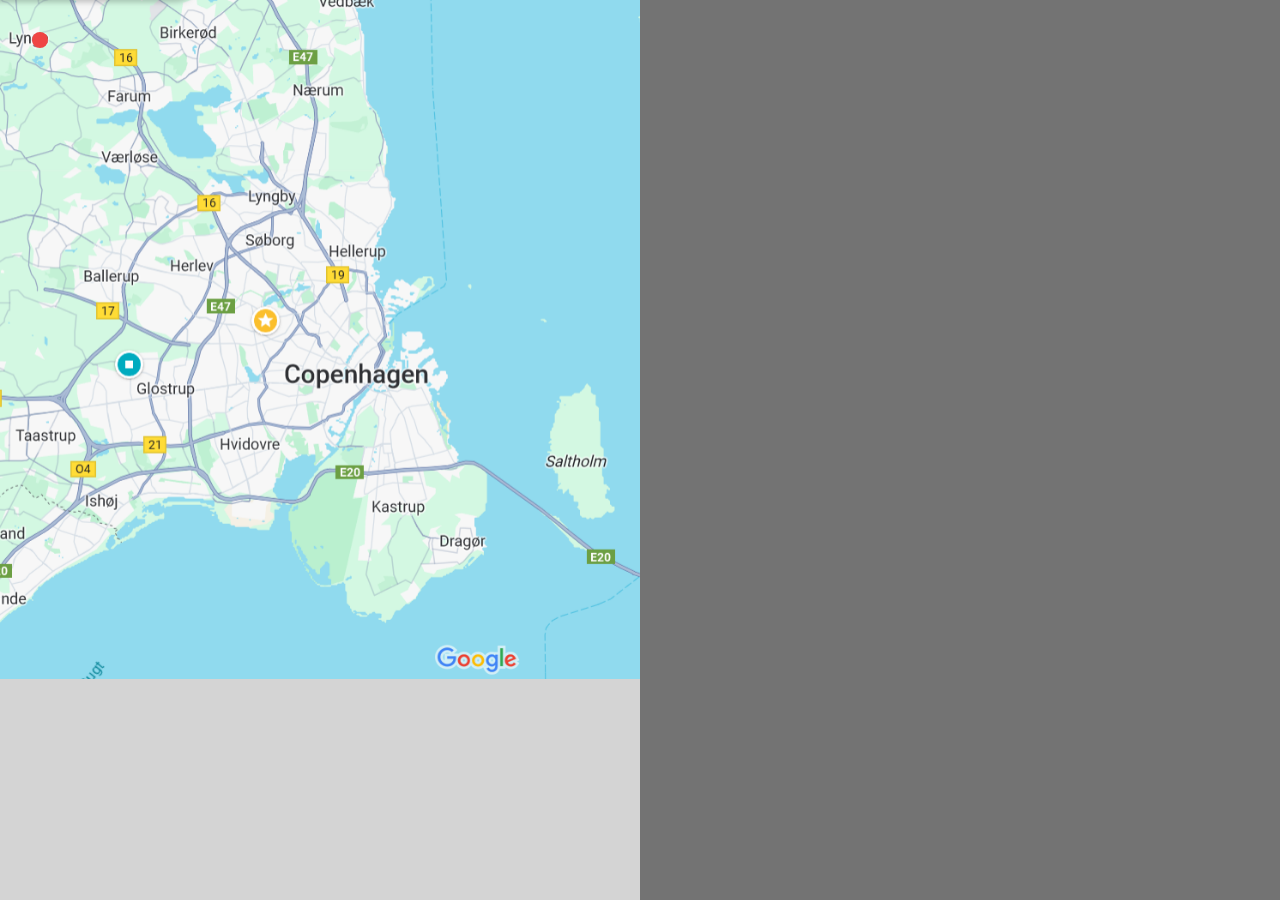
<file: views/index.html>
<!DOCTYPE html>
<html lang="en">
<head>
    <meta charset="UTF-8">
    <meta name="viewport" content="width=device-width, initial-scale=1.0">
    <link rel="stylesheet" href="/app.css">
    <title>Document</title>
    <script src="/mixhtml.js" defer></script>
</head>
<body class="w-full h-screen overflow-hidden">

    <div class="w-full h-full grid grid-cols-[10fr_10fr]">

        <div id="map" class="relative w-full h-full bg-neutral-300">
            <img src="/map.png">
            <button class="crime absolute top-8 left-8"
            mix-get="/crimes/1"
            ></button>
        </div>

        <div id="info" class="w-full h-full bg-neutral-500 overflow-y-scroll">

        </div>


    </div>



    <script>
        const mix_replace_url = "/"
    </script>


</body>
</html>
</file>
<file: app.css>
/*
! tailwindcss v3.4.1 | MIT License | https://tailwindcss.com
*/

/*
1. Prevent padding and border from affecting element width. (https://github.com/mozdevs/cssremedy/issues/4)
2. Allow adding a border to an element by just adding a border-width. (https://github.com/tailwindcss/tailwindcss/pull/116)
*/

*,
::before,
::after {
  box-sizing: border-box;
  /* 1 */
  border-width: 0;
  /* 2 */
  border-style: solid;
  /* 2 */
  border-color: #e5e7eb;
  /* 2 */
}

::before,
::after {
  --tw-content: '';
}

/*
1. Use a consistent sensible line-height in all browsers.
2. Prevent adjustments of font size after orientation changes in iOS.
3. Use a more readable tab size.
4. Use the user's configured `sans` font-family by default.
5. Use the user's configured `sans` font-feature-settings by default.
6. Use the user's configured `sans` font-variation-settings by default.
7. Disable tap highlights on iOS
*/

html,
:host {
  line-height: 1.5;
  /* 1 */
  -webkit-text-size-adjust: 100%;
  /* 2 */
  -moz-tab-size: 4;
  /* 3 */
  -o-tab-size: 4;
     tab-size: 4;
  /* 3 */
  font-family: ui-sans-serif, system-ui, sans-serif, "Apple Color Emoji", "Segoe UI Emoji", "Segoe UI Symbol", "Noto Color Emoji";
  /* 4 */
  font-feature-settings: normal;
  /* 5 */
  font-variation-settings: normal;
  /* 6 */
  -webkit-tap-highlight-color: transparent;
  /* 7 */
}

/*
1. Remove the margin in all browsers.
2. Inherit line-height from `html` so users can set them as a class directly on the `html` element.
*/

body {
  margin: 0;
  /* 1 */
  line-height: inherit;
  /* 2 */
}

/*
1. Add the correct height in Firefox.
2. Correct the inheritance of border color in Firefox. (https://bugzilla.mozilla.org/show_bug.cgi?id=190655)
3. Ensure horizontal rules are visible by default.
*/

hr {
  height: 0;
  /* 1 */
  color: inherit;
  /* 2 */
  border-top-width: 1px;
  /* 3 */
}

/*
Add the correct text decoration in Chrome, Edge, and Safari.
*/

abbr:where([title]) {
  -webkit-text-decoration: underline dotted;
          text-decoration: underline dotted;
}

/*
Remove the default font size and weight for headings.
*/

h1,
h2,
h3,
h4,
h5,
h6 {
  font-size: inherit;
  font-weight: inherit;
}

/*
Reset links to optimize for opt-in styling instead of opt-out.
*/

a {
  color: inherit;
  text-decoration: inherit;
}

/*
Add the correct font weight in Edge and Safari.
*/

b,
strong {
  font-weight: bolder;
}

/*
1. Use the user's configured `mono` font-family by default.
2. Use the user's configured `mono` font-feature-settings by default.
3. Use the user's configured `mono` font-variation-settings by default.
4. Correct the odd `em` font sizing in all browsers.
*/

code,
kbd,
samp,
pre {
  font-family: ui-monospace, SFMono-Regular, Menlo, Monaco, Consolas, "Liberation Mono", "Courier New", monospace;
  /* 1 */
  font-feature-settings: normal;
  /* 2 */
  font-variation-settings: normal;
  /* 3 */
  font-size: 1em;
  /* 4 */
}

/*
Add the correct font size in all browsers.
*/

small {
  font-size: 80%;
}

/*
Prevent `sub` and `sup` elements from affecting the line height in all browsers.
*/

sub,
sup {
  font-size: 75%;
  line-height: 0;
  position: relative;
  vertical-align: baseline;
}

sub {
  bottom: -0.25em;
}

sup {
  top: -0.5em;
}

/*
1. Remove text indentation from table contents in Chrome and Safari. (https://bugs.chromium.org/p/chromium/issues/detail?id=999088, https://bugs.webkit.org/show_bug.cgi?id=201297)
2. Correct table border color inheritance in all Chrome and Safari. (https://bugs.chromium.org/p/chromium/issues/detail?id=935729, https://bugs.webkit.org/show_bug.cgi?id=195016)
3. Remove gaps between table borders by default.
*/

table {
  text-indent: 0;
  /* 1 */
  border-color: inherit;
  /* 2 */
  border-collapse: collapse;
  /* 3 */
}

/*
1. Change the font styles in all browsers.
2. Remove the margin in Firefox and Safari.
3. Remove default padding in all browsers.
*/

button,
input,
optgroup,
select,
textarea {
  font-family: inherit;
  /* 1 */
  font-feature-settings: inherit;
  /* 1 */
  font-variation-settings: inherit;
  /* 1 */
  font-size: 100%;
  /* 1 */
  font-weight: inherit;
  /* 1 */
  line-height: inherit;
  /* 1 */
  color: inherit;
  /* 1 */
  margin: 0;
  /* 2 */
  padding: 0;
  /* 3 */
}

/*
Remove the inheritance of text transform in Edge and Firefox.
*/

button,
select {
  text-transform: none;
}

/*
1. Correct the inability to style clickable types in iOS and Safari.
2. Remove default button styles.
*/

button,
[type='button'],
[type='reset'],
[type='submit'] {
  -webkit-appearance: button;
  /* 1 */
  background-color: transparent;
  /* 2 */
  background-image: none;
  /* 2 */
}

/*
Use the modern Firefox focus style for all focusable elements.
*/

:-moz-focusring {
  outline: auto;
}

/*
Remove the additional `:invalid` styles in Firefox. (https://github.com/mozilla/gecko-dev/blob/2f9eacd9d3d995c937b4251a5557d95d494c9be1/layout/style/res/forms.css#L728-L737)
*/

:-moz-ui-invalid {
  box-shadow: none;
}

/*
Add the correct vertical alignment in Chrome and Firefox.
*/

progress {
  vertical-align: baseline;
}

/*
Correct the cursor style of increment and decrement buttons in Safari.
*/

::-webkit-inner-spin-button,
::-webkit-outer-spin-button {
  height: auto;
}

/*
1. Correct the odd appearance in Chrome and Safari.
2. Correct the outline style in Safari.
*/

[type='search'] {
  -webkit-appearance: textfield;
  /* 1 */
  outline-offset: -2px;
  /* 2 */
}

/*
Remove the inner padding in Chrome and Safari on macOS.
*/

::-webkit-search-decoration {
  -webkit-appearance: none;
}

/*
1. Correct the inability to style clickable types in iOS and Safari.
2. Change font properties to `inherit` in Safari.
*/

::-webkit-file-upload-button {
  -webkit-appearance: button;
  /* 1 */
  font: inherit;
  /* 2 */
}

/*
Add the correct display in Chrome and Safari.
*/

summary {
  display: list-item;
}

/*
Removes the default spacing and border for appropriate elements.
*/

blockquote,
dl,
dd,
h1,
h2,
h3,
h4,
h5,
h6,
hr,
figure,
p,
pre {
  margin: 0;
}

fieldset {
  margin: 0;
  padding: 0;
}

legend {
  padding: 0;
}

ol,
ul,
menu {
  list-style: none;
  margin: 0;
  padding: 0;
}

/*
Reset default styling for dialogs.
*/

dialog {
  padding: 0;
}

/*
Prevent resizing textareas horizontally by default.
*/

textarea {
  resize: vertical;
}

/*
1. Reset the default placeholder opacity in Firefox. (https://github.com/tailwindlabs/tailwindcss/issues/3300)
2. Set the default placeholder color to the user's configured gray 400 color.
*/

input::-moz-placeholder, textarea::-moz-placeholder {
  opacity: 1;
  /* 1 */
  color: #9ca3af;
  /* 2 */
}

input::placeholder,
textarea::placeholder {
  opacity: 1;
  /* 1 */
  color: #9ca3af;
  /* 2 */
}

/*
Set the default cursor for buttons.
*/

button,
[role="button"] {
  cursor: pointer;
}

/*
Make sure disabled buttons don't get the pointer cursor.
*/

:disabled {
  cursor: default;
}

/*
1. Make replaced elements `display: block` by default. (https://github.com/mozdevs/cssremedy/issues/14)
2. Add `vertical-align: middle` to align replaced elements more sensibly by default. (https://github.com/jensimmons/cssremedy/issues/14#issuecomment-634934210)
   This can trigger a poorly considered lint error in some tools but is included by design.
*/

img,
svg,
video,
canvas,
audio,
iframe,
embed,
object {
  display: block;
  /* 1 */
  vertical-align: middle;
  /* 2 */
}

/*
Constrain images and videos to the parent width and preserve their intrinsic aspect ratio. (https://github.com/mozdevs/cssremedy/issues/14)
*/

img,
video {
  max-width: 100%;
  height: auto;
}

/* Make elements with the HTML hidden attribute stay hidden by default */

[hidden] {
  display: none;
}

*, ::before, ::after {
  --tw-border-spacing-x: 0;
  --tw-border-spacing-y: 0;
  --tw-translate-x: 0;
  --tw-translate-y: 0;
  --tw-rotate: 0;
  --tw-skew-x: 0;
  --tw-skew-y: 0;
  --tw-scale-x: 1;
  --tw-scale-y: 1;
  --tw-pan-x:  ;
  --tw-pan-y:  ;
  --tw-pinch-zoom:  ;
  --tw-scroll-snap-strictness: proximity;
  --tw-gradient-from-position:  ;
  --tw-gradient-via-position:  ;
  --tw-gradient-to-position:  ;
  --tw-ordinal:  ;
  --tw-slashed-zero:  ;
  --tw-numeric-figure:  ;
  --tw-numeric-spacing:  ;
  --tw-numeric-fraction:  ;
  --tw-ring-inset:  ;
  --tw-ring-offset-width: 0px;
  --tw-ring-offset-color: #fff;
  --tw-ring-color: rgb(59 130 246 / 0.5);
  --tw-ring-offset-shadow: 0 0 #0000;
  --tw-ring-shadow: 0 0 #0000;
  --tw-shadow: 0 0 #0000;
  --tw-shadow-colored: 0 0 #0000;
  --tw-blur:  ;
  --tw-brightness:  ;
  --tw-contrast:  ;
  --tw-grayscale:  ;
  --tw-hue-rotate:  ;
  --tw-invert:  ;
  --tw-saturate:  ;
  --tw-sepia:  ;
  --tw-drop-shadow:  ;
  --tw-backdrop-blur:  ;
  --tw-backdrop-brightness:  ;
  --tw-backdrop-contrast:  ;
  --tw-backdrop-grayscale:  ;
  --tw-backdrop-hue-rotate:  ;
  --tw-backdrop-invert:  ;
  --tw-backdrop-opacity:  ;
  --tw-backdrop-saturate:  ;
  --tw-backdrop-sepia:  ;
}

::backdrop {
  --tw-border-spacing-x: 0;
  --tw-border-spacing-y: 0;
  --tw-translate-x: 0;
  --tw-translate-y: 0;
  --tw-rotate: 0;
  --tw-skew-x: 0;
  --tw-skew-y: 0;
  --tw-scale-x: 1;
  --tw-scale-y: 1;
  --tw-pan-x:  ;
  --tw-pan-y:  ;
  --tw-pinch-zoom:  ;
  --tw-scroll-snap-strictness: proximity;
  --tw-gradient-from-position:  ;
  --tw-gradient-via-position:  ;
  --tw-gradient-to-position:  ;
  --tw-ordinal:  ;
  --tw-slashed-zero:  ;
  --tw-numeric-figure:  ;
  --tw-numeric-spacing:  ;
  --tw-numeric-fraction:  ;
  --tw-ring-inset:  ;
  --tw-ring-offset-width: 0px;
  --tw-ring-offset-color: #fff;
  --tw-ring-color: rgb(59 130 246 / 0.5);
  --tw-ring-offset-shadow: 0 0 #0000;
  --tw-ring-shadow: 0 0 #0000;
  --tw-shadow: 0 0 #0000;
  --tw-shadow-colored: 0 0 #0000;
  --tw-blur:  ;
  --tw-brightness:  ;
  --tw-contrast:  ;
  --tw-grayscale:  ;
  --tw-hue-rotate:  ;
  --tw-invert:  ;
  --tw-saturate:  ;
  --tw-sepia:  ;
  --tw-drop-shadow:  ;
  --tw-backdrop-blur:  ;
  --tw-backdrop-brightness:  ;
  --tw-backdrop-contrast:  ;
  --tw-backdrop-grayscale:  ;
  --tw-backdrop-hue-rotate:  ;
  --tw-backdrop-invert:  ;
  --tw-backdrop-opacity:  ;
  --tw-backdrop-saturate:  ;
  --tw-backdrop-sepia:  ;
}

.absolute {
  position: absolute;
}

.relative {
  position: relative;
}

.left-8 {
  left: 2rem;
}

.top-8 {
  top: 2rem;
}

.grid {
  display: grid;
}

.h-full {
  height: 100%;
}

.h-screen {
  height: 100vh;
}

.w-full {
  width: 100%;
}

.grid-cols-\[10fr_10fr\] {
  grid-template-columns: 10fr 10fr;
}

.overflow-hidden {
  overflow: hidden;
}

.overflow-y-scroll {
  overflow-y: scroll;
}

.bg-neutral-300 {
  --tw-bg-opacity: 1;
  background-color: rgb(212 212 212 / var(--tw-bg-opacity));
}

.bg-neutral-500 {
  --tw-bg-opacity: 1;
  background-color: rgb(115 115 115 / var(--tw-bg-opacity));
}

.crime {
  height: 1rem;
  width: 1rem;
  border-radius: 9999px;
  --tw-bg-opacity: 1;
  background-color: rgb(239 68 68 / var(--tw-bg-opacity));
}

.crime_info {
  width: 100%;
  border-width: 1px;
  --tw-border-opacity: 1;
  border-color: rgb(219 39 119 / var(--tw-border-opacity));
  padding: 1rem;
}
</file>
